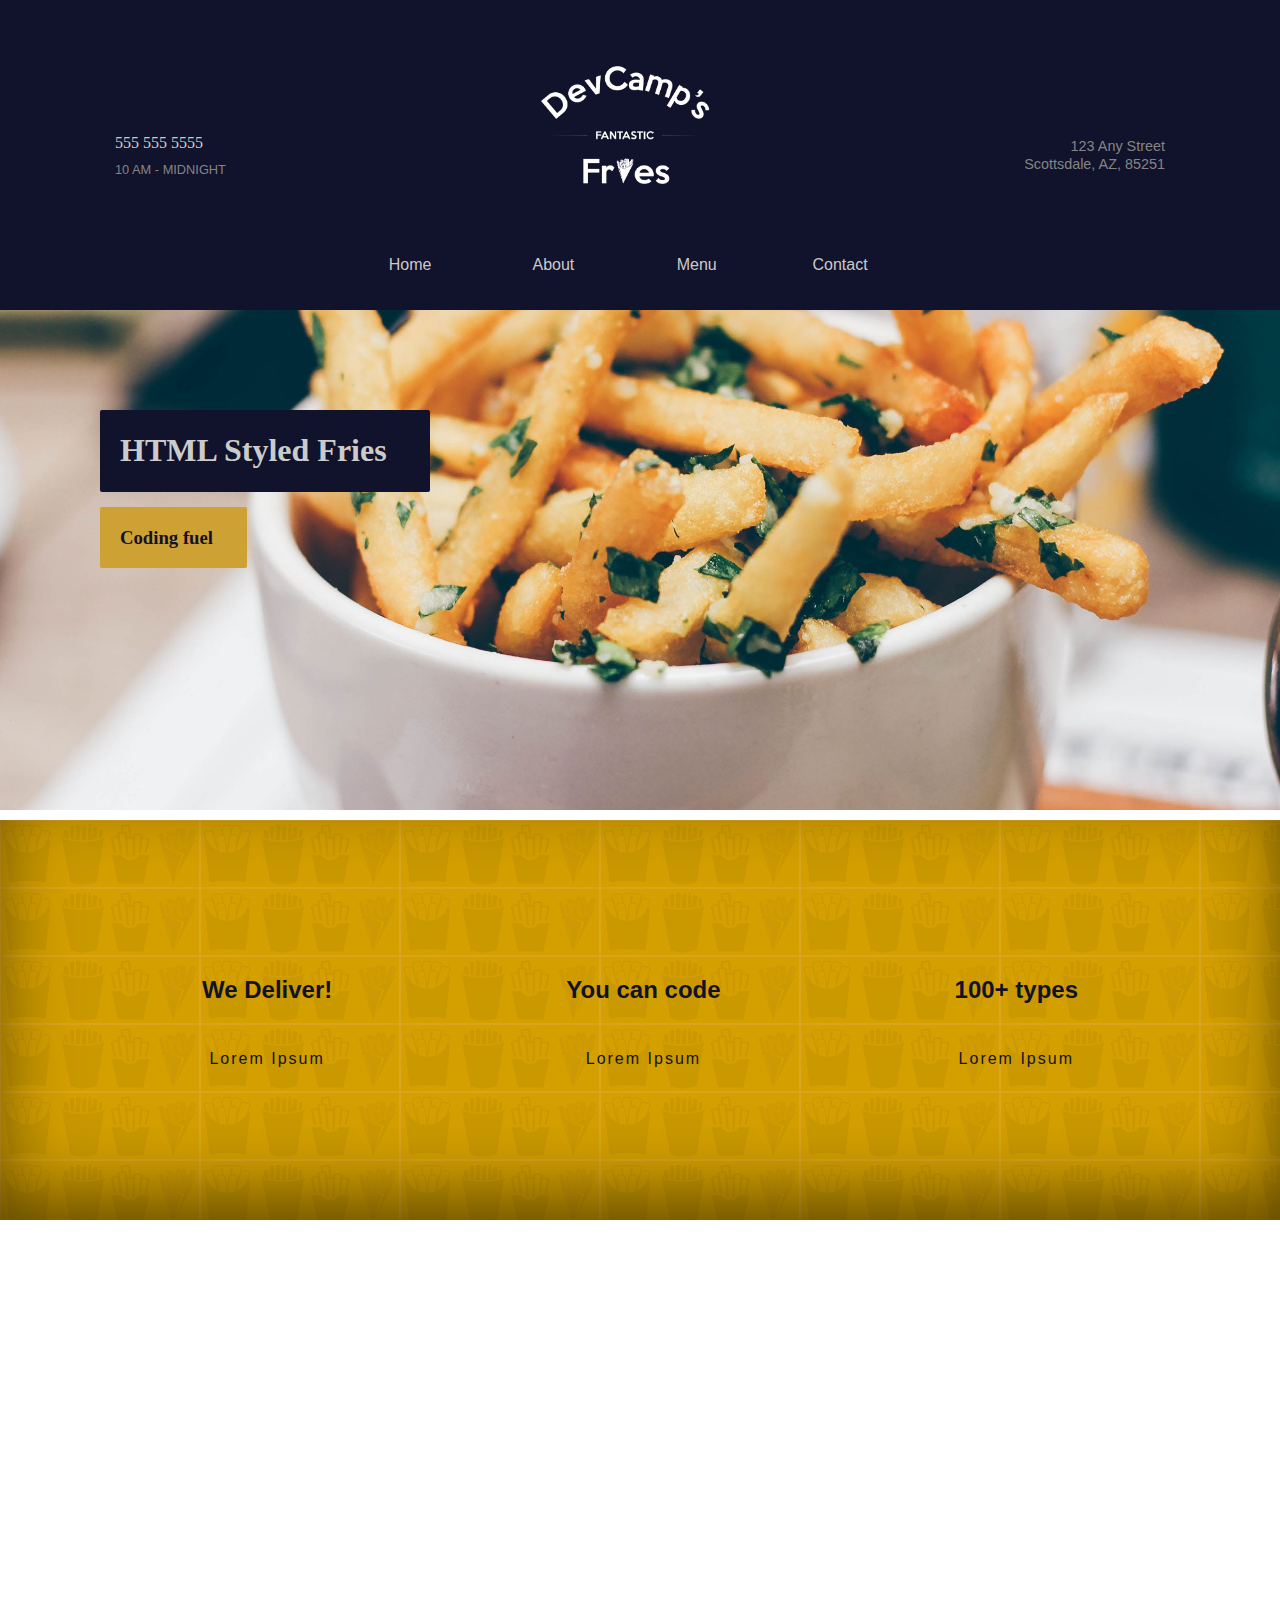
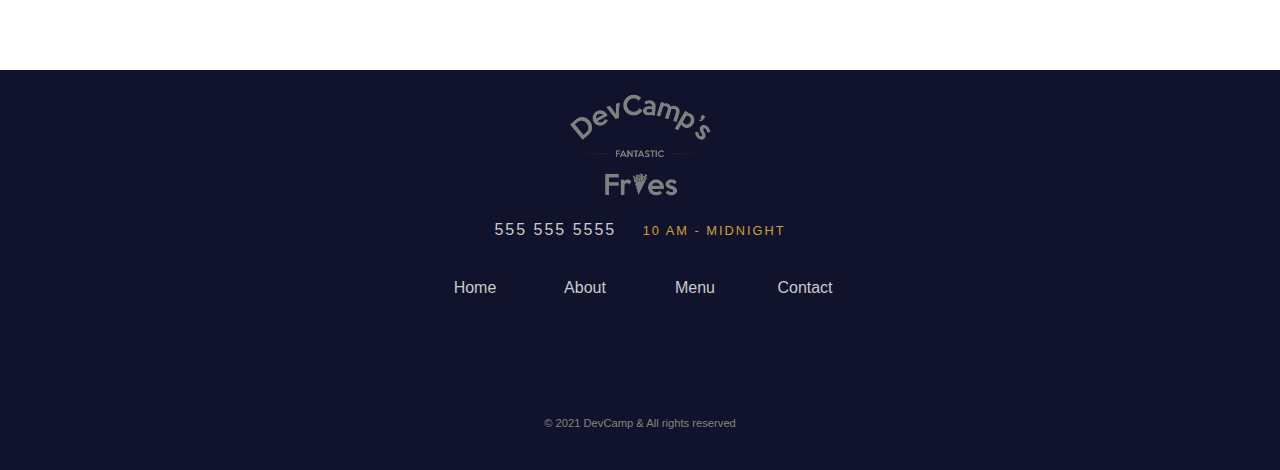
<file: index.html>
<!DOCTYPE html>
<html lang="en">
<head>
    <meta charset="UTF-8">
    <meta http-equiv="X-UA-Compatible" content="IE=edge">
    <meta name="viewport" content="width=device-width, initial-scale=1.0">
    <link rel="preconnect" href="https://fonts.googleapis.com">
<link rel="preconnect" href="https://fonts.gstatic.com" crossorigin>
<link href="https://fonts.googleapis.com/css2?family=Roboto:wght@100&family=Ubuntu+Condensed&display=swap" rel="stylesheet">
    <link
  rel="stylesheet"
  href="https://use.fontawesome.com/releases/v5.7.1/css/all.css"
  integrity="sha384-fnmOCqbTlWIlj8LyTjo7mOUStjsKC4pOpQbqyi7RrhN7udi9RwhKkMHpvLbHG9Sr"
  crossorigin="anonymous"
/>
<link rel="preconnect" href="https://fonts.googleapis.com">
<link rel="preconnect" href="https://fonts.gstatic.com" crossorigin>
<link href="https://fonts.googleapis.com/css2?family=Roboto:wght@100&display=swap" rel="stylesheet">

    <link rel="stylesheet" href="styles/common.css">
    <link rel="stylesheet" href="styles/homepage.css">
    <link rel="stylesheet" href="styles/nav.css">
    <link rel="stylesheet" href="styles/footer.css">
    <link rel="stylesheet" href="styles/media-queries.css">
    
    <title>DevCamp's Fantastic Fries</title>
</head>
<body>
    <div class="navigation-wrapper">

        <div class="left-column">
            <div class="icon">
                <i class="fas fa-phone-volume"></i>
            </div>
    
            <div class="contact-hours-wrapper">
                <div class="phone">
                    555 555 5555
                </div>
            
                <div class="hours">
                    10 AM - MIDNIGHT
                </div>
            </div>
        </div>
        <div class="center-column">
            <div class="banner-image">
                <img src="images/logos/decamp-fantastic-fries-logo-white.png" alt="Logo">
            </div>
            <div class="links-wrapper">
                <div class="nav-link">
                    <a href="index.html">Home</a>
                </div>
                <div class="nav-link">
                    <a href="about.html">About</a>
                </div>
                <div class="nav-link">
                    <a href="menu.html">Menu</a>
                </div>
                <div class="nav-link">
                    <a href="contact.html">Contact</a>
                </div>
            </div>
        </div>
        <div class="right-column">
            <div class="address-wrapper">
                <a href="contact.html">123 Any Street<br>
                Scottsdale, AZ, 85251</a>
            </div>
        
            <div class="contact-icon">
                <a href="contact.html">
                    <i class="fas fa-map-marker-alt"></i>
                </a>
            </div>
        </div>
    </div>
    <div class="hero-section">
        <div class="top-heading">
            <h1>HTML Styled Fries</h1>
        </div>
    
        <div class="bottom-heading">
            <h3>Coding fuel</h3>
        </div>
    </div>
    <div class="features-section">
        <div class="columns-wrapper">
            <div class="column">
                <i class="fas fa-truck-monster"></i>
                <p>We Deliver!</p>

                <p>Lorem Ipsum</p>
            </div>
            <div class="column">
                <i class="fas fa-wifi"></i>
                <p>You can code</p>

                <p>Lorem Ipsum</p>
            </div>
            <div class="column">
                <i class="fas fa-chart-line"></i>
                <p>100+ types</p>

                <p>Lorem Ipsum</p>
            </div>
        </div>
    </div>
    <div>
        <iframe src="https://www.google.com/maps/embed?pb=!1m18!1m12!1m3!1d3327.0765176913264!2d-111.92875828479936!3d33.49938628076005!2m3!1f0!2f0!3f0!3m2!1i1024!2i768!4f13.1!3m3!1m2!1s0x872b0bbdbed13a73%3A0xfab78c0f014377d8!2sDiego+Pops!5e0!3m2!1sen!2sus!4v1534788183429" width="100%" height="450" frameborder="0" style="border:0" allowfullscreen></iframe>
    </div>
    <div class="footer">
        <div class="logo-footer">
            <img src="images/logos/decamp-fantastic-fries-logo-white.png" alt="Logo">
        </div>
        <div class="footer-phone-hours">
            <span class="phone">
                555 555 5555
            </span> 
            <span class="hours">
                10 AM - MIDNIGHT
            </span>   
        </div>
        <div class="links-wrapper">
            <div class="nav-link">
                <a href="index.html">Home</a>
            </div>
            <div class="nav-link">
                <a href="about.html">About</a>
            </div>
            <div class="nav-link">
                <a href="menu.html">Menu</a>
            </div>
            <div class="nav-link">
                <a href="contact.html">Contact</a>
            </div>
        </div>
        <div class="social-media-icons-wrapper">
            <a href="#">
                <i class="fab fa-instagram"></i>
            </a>
            <a href="#">
                <i class="fab fa-twitter"></i>
            </a>
            <a href="#">
                <i class="fab fa-facebook"></i>
            </a>
        </div>
        <div class="copyright-wrapper">
            &copy; 2021 DevCamp &amp; All rights reserved
        </div>
    </div>
</body>
</html>
</file>
<file: styles/common.css>
/* Common Styles */
body {
    margin: 0px;
}
h1, h2, h3, h4, h5 h6 {
    font-family: "Roboto Slab", serif;
}
</file>
<file: styles/homepage.css>
/* Hero section styles */
.hero-section {
    background-image: url(../images/backgrounds/fries-hero-bg.jpg);
    padding: 100px;
    height: 300px;
    background-attachment: fixed;
    background-position: center;
    background-repeat: no-repeat;
    background-size: cover;
}
.hero-section > .top-heading {
    padding: 1px 20px;
    background-color: #11122B;
    color: #cbcbcb;
    width: 290px;
    border-radius: 2px;
}

.hero-section > .bottom-heading {
    background-color: #CEA135;
    color: #11122B;
    padding: 1px 20px;
    margin-top: 15px;
    width: 107px;
    border-radius: 2px;
}
/* Features section styles */
.features-section {
    height: 400px;
    background-image: url(../images/backgrounds/fries-multiply-bg.jpg);
    background-color: #cea135;
    border-top: 10px solid white;
    color: #11122b;
    display: flex;
    justify-content: center;
    align-items: center;
    font-family: "Ubuntu Condensed", sans-serif;
    box-shadow: inset 0px -26px 79px -8px rgba(0,0,0,0.58);
}
.features-section > .columns-wrapper {
    width: 1000px;
    display: flex;
    justify-content: space-between;
}
.column {
    padding: 20px;
    margin: 42px;
    text-align: center;
    border-bottom: 5px solid transparent;
    border-radius: 10px;
    transition: 1s;
}
.features-section > .columns-wrapper > .column:hover {
    border-bottom: 5px solid #11122b;
}
.features-section > .columns-wrapper > .column :nth-child(1) {
    font-size: 3em;
}
.features-section > .columns-wrapper > .column :nth-child(2) {
    font-size: 1.5em;
    font-weight: 900;
    height: 50px;
    transition: 1s;
}
.features-section > .columns-wrapper > .column :nth-child(2):hover {
    letter-spacing: 1px;
}
.features-section > .columns-wrapper > .column :nth-child(3) {
    letter-spacing: 2px;
}
</file>
<file: styles/nav.css>
/* Common nav Styles */
.navigation-wrapper {
    height: 190px;
    background-color: #11122b;
    color: #cbcbcb;
    /* Flexbox container */
    display: flex;
    justify-content: space-between;
    align-items: center;
    padding: 60px 100px;
}

/* Common nav styles */
.navigation-wrapper > .left-column {
    display: flex;
    align-items: center;
}
.navigation-wrapper > .left-column > .contact-hours-wrapper {
    display: grid;
    grid-template-columns: 1fr;
    grid-gap: 10px;
}

/* Common nav styles */

.navigation-wrapper > .left-column > .icon {
    margin-right: 15px;
}
.navigation-wrapper > .left-column > .icon i {
    font-size: 2em;
}

.navigation-wrapper > .left-column > .contact-hours-wrapper {
    display: grid;
    grid-template-columns: 1fr;
    grid-gap: 10px;
}

.navigation-wrapper > .left-column > .contact-hours-wrapper > .hours {
    font-family: "Ubuntu Condensed", sans-serif;
    color: #858585;
    font-size: 0.8em;
}
.links-wrapper > .nav-link {
    width: 70px;
    text-align: center;
}
.links-wrapper > .nav-link a {
    font-family: 'Ubuntu Condensed', sans-serif;
    color: #CBCBCB;
    text-decoration: none;
    transition: 0.5s;
}
.links-wrapper > .nav-link a:hover {
    color: #cea135;
    letter-spacing: 2px;
}
/* Right column styles */
.navigation-wrapper > .right-column {
    display: flex;
    align-items: center;
}
.navigation-wrapper > .right-column > .address-wrapper {
    font-family: 'Ubuntu Condensed', sans-serif;
    text-align: right;
}
.navigation-wrapper > .right-column > .address-wrapper a {
    color: #858585;
    text-decoration: none;
    font-size: 0.9em;
    transition: 0.5s;
}
.navigation-wrapper > .right-column > .address-wrapper a:hover {
    color: #cea135;
}
.navigation-wrapper > .right-column > .contact-icon {
    margin-left: 15px;
    font-size: 2em;
}
.navigation-wrapper > .right-column > .contact-icon a {
    color: #cbcbcb;
    transition: 0.5s;
}
.navigation-wrapper > .right-column > .contact-icon a:hover {
    color: #cea135;
}
.navigation-wrapper > .center-column {
    display: grid;
    grid-template-columns: 1fr;
    grid-gap: 42px;
    width: 500px;
}
.navigation-wrapper > .center-column > .banner-image {
    display: flex;
    justify-content: center;
}

.navigation-wrapper > .center-column > .banner-image img {
    font-family: 'Ubuntu Condensed', sans-serif;
}
.banner-image img {
    width: 216px;
    height: 100%;
}
.links-wrapper {
    display: flex;
    justify-content: space-between;
    align-items: center;
}
</file>
<file: styles/footer.css>
/* Footer styles */
.footer {
    background-color: #11122b;
    color: #cbcbcb;
    font-family: "Ubuntu Condensed", sans-serif;
    display: flex;
    justify-content: center;
    align-items: center;
    flex-direction: column;
    height: 400px;
    margin-top: -4px;
}
/* Footer styles */
.footer > .logo-footer img {
    width: 180px;
    height: 100%;
    filter: brightness(50%);
}
.footer > .footer-phone-hours span {
    margin-left: 10px;
    margin-right: 10px;
    font-size: 1em;
    letter-spacing: 2px;
}
.footer > .footer-phone-hours > .hours {
    font-size: 0.8em;
    color: #cea135;
}
.footer > .links-wrapper {
    margin-top: 40px;
    margin-bottom: 40px;
    width: 400px;
}
.footer > .social-media-icons-wrapper {
    margin-top: 40px;
    margin-bottom: 40px;
    width: 300px;
    display: flex;
    justify-content: space-around;
}
.footer > .social-media-icons-wrapper a {
    font-size: 1.5em;
    color: #cbcbcb;
    transition: 0.5s;
}
.footer > .social-media-icons-wrapper a:hover {
    color: #cea135;
}
.footer > .copyright-wrapper {
    margin-bottom: 42px;
    font-size: 0.7em;
    color: #858585;
}
</file>
<file: styles/media-queries.css>
@media (max-width: 615px) {
    .navigation-wrapper {
        flex-direction: column;
        height: 100%;
    }
    .navigation-wrapper > .left-column {
        order: 2;
        margin-top: 10px;
        margin-bottom: 15px;
    }
    .navigation-wrapper > .center-column {
        order: 1;
        width: 100%;
    }
    .navigation-wrapper > .right-column {
        order: 3;
        margin-top: 15px;
    }
    .links-wrapper {
        flex-direction: column;
        margin-bottom: 20px;
    }
    .links-wrapper > .nav-link {
        margin-top: 10px;
        margin-bottom: 10px;
        font-size: 1.5em;
        width: 100%;
    }
    .hero-section {
        padding: 50px 10px;
    }
    .features-section {
        height: 100%;
    }
    .features-section > .columns-wrapper {
        width: 100%;
        flex-direction: column;
    }
    .footer {
        height: 100%;
    }
    .skewed-header > .skewed-header-wrapper > .skewed-header-content {
        flex-direction: column;
    }
    .skewed-header > .header-bg {
        background-size: 550px;
    }
    .content-wrapper > #chef {
        margin: 0px 0px 25px 0px !important;
        width: 100% !important;
    }
    .page-container {
        padding-left: 21px;
        padding-right: 21px;
    }
    .square {
        grid-template-columns: 1fr !important;
     }
     .square > .square-text-wrapper {
        order: 1;
     }
     
     .square > .img-wrapper {
        order: 2;
     }
     .contact-grid-wrapper {
        width: 100%;
        grid-template-columns: 1fr;
        grid-gap: 10px;
    }
    .form input {
        padding: 1.5rem 0rem
    }
    .form textarea {
        padding: 1.5rem 0rem
    }
    


}
</file>
